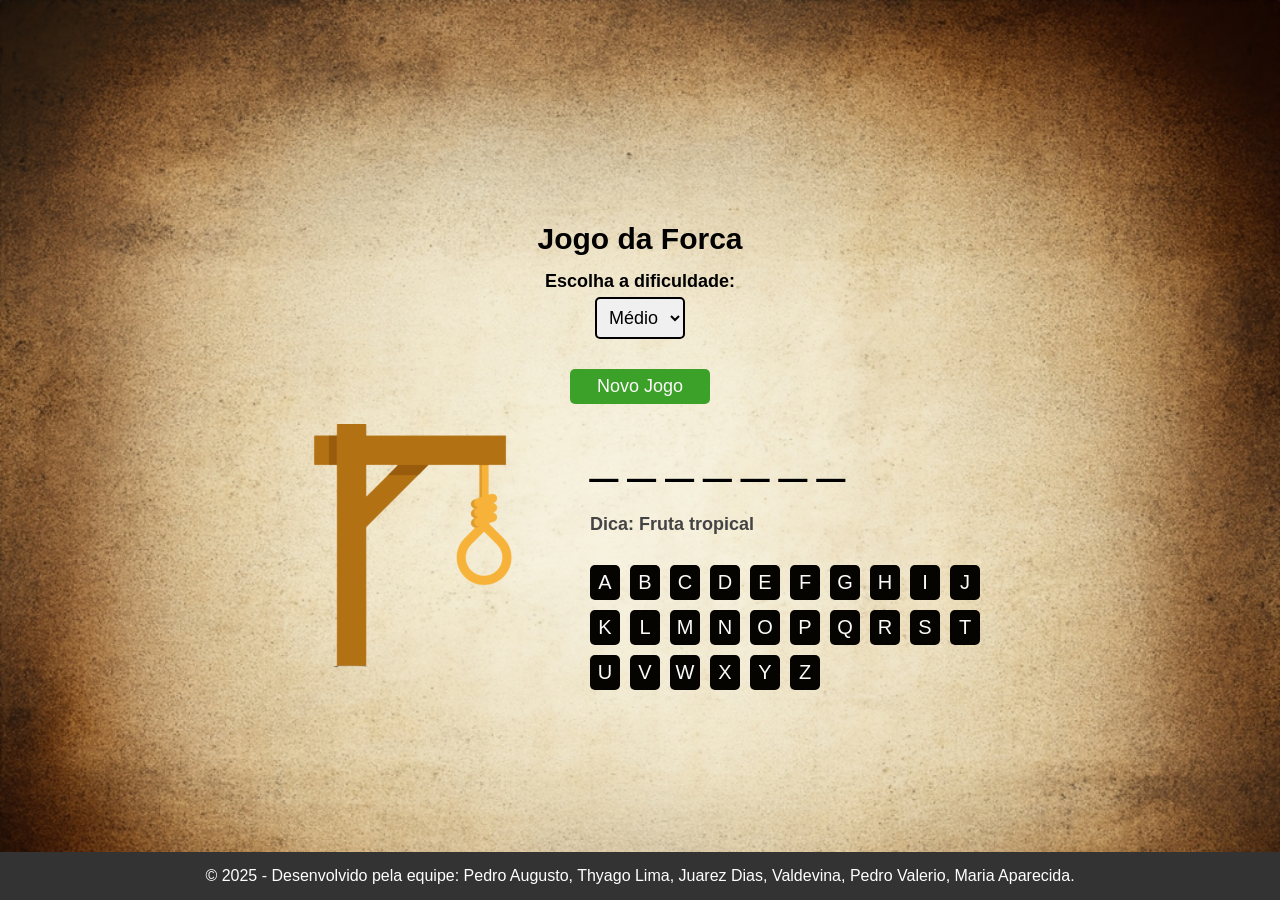
<file: jogo_da_forca_v2/index.html>
<!DOCTYPE html>
<html lang="pt-BR">
<head>
  <meta charset="UTF-8">
  <meta http-equiv="X-UA-Compatible" content="IE=edge">
  <meta name="viewport" content="width=device-width, initial-scale=1.0">
  <title>Jogo da Forca</title>
  <link rel="stylesheet" href="style.css">
</head>
<body>
  <header>
    <h1>Jogo da Forca</h1>
  </header>

  <!-- Seletor de nível -->
  <label for="level">Escolha a dificuldade:</label>
  <select id="level" class="level-select">
    <option value="facil">Fácil</option>
    <option value="medio" selected>Médio</option>
    <option value="dificil">Difícil</option>
  </select>

  <button class="new">Novo Jogo</button>

  <main>
    <article class="content-img">
      <img src="img1.png" width="250px" alt="Jogo da forca">
    </article>
    
    <article class="content">
      <div class="guess-word"></div>
      <div class="clue"></div>

      <!-- Campo para chutar a palavra completa -->
      <div class="guess-input-container" style="display: none;">
        <input type="text" class="guess-input" placeholder="Digite a palavra">
        <button class="guess-btn">Chutar</button>
      </div>

      <div class="btns"></div>
    </article>
  </main>
  <div class="guess-input-container">
    <input type="text" class="guess-input" placeholder="Chute a palavra">
    <button class="guess-btn">Chutar</button>
  </div>
<section>
  <footer>
    <p>&copy; 2025 - Desenvolvido pela equipe: Pedro Augusto, Thyago Lima, Juarez Dias, Valdevina, Pedro Valerio, Maria Aparecida.</p>
  </footer>
</section>


  <script src="script.js" type="module"></script>
   <!--Adicionar futuramente uma informação que indique quem são os fundadores do mini-game-->
</body>
</html>
</file>
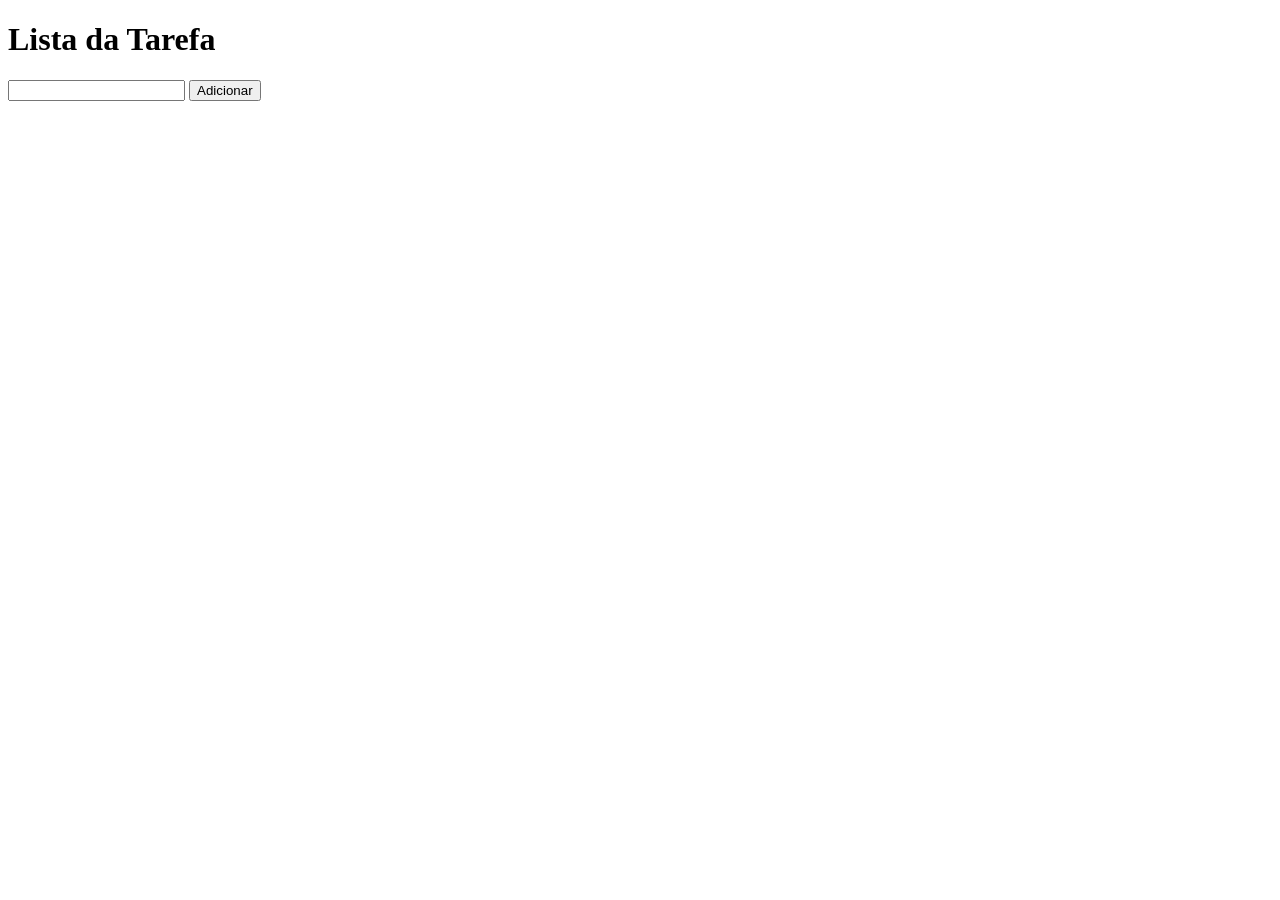
<file: toDoList/index.html>
<!DOCTYPE html>
<html lang="pt-br">
<head>
    <meta charset="UTF-8">
    <meta name="viewport" content="width=device-width, initial-scale=1.0">
    <title>To do list</title>
    <link rel="stylesheet" href="style.css">
</head>
<body>
    <header>
        <h1>Lista da Tarefa</h1>
    </header>
    <main>
        <form>
            <input type="text" placehoder="informe sua tarefa">
            <button>Adicionar</button>
        </form>
        <section>
            <ul>
                
            </ul>
        </section>
    </main>
    <footer></footer>
    <script type="module" src="script.js"></script>
</body>
</html>
</file>
<file: jogo_da_forca_v2/style.css>
* {
  margin: 0;
  padding: 0;
  box-sizing: border-box;
}

body {
  background-image: url("background.jpg");
  background-repeat: no-repeat;
  background-size: cover;
  background-position: top;
  background-attachment: scroll;
  height: 200px;
  width: 100%;
  display: flex;
  align-items: center;
  justify-content: space-around;
}
body {
  display: flex;
  align-items: center;
  justify-content: center;
  flex-direction: column;
  min-height: 100vh;
  font-family: Arial, Helvetica, sans-serif;
  background-color: #f5f5f5;
}


header h1 {
  font-size: 30px;
  margin-bottom: 15px;
}

main {
  display: flex;
  align-items: center;
  gap: 50px;
}

.content {
  display: flex;
  flex-direction: column;
  gap: 30px;
  height: 250px;
  max-width: 400px;
}

.guess-word {
  display: flex;
  gap: 10px;
  font-size: 50px;
  flex-wrap: wrap;
}

.btns {
  display: flex;
  gap: 10px;
  flex-wrap: wrap;
}

button {
  height: 35px;
  font-size: 20px;
  cursor: pointer;
  color: rgb(252, 250, 250);
  border: none;
  border-radius: 5px;
}

.btns button {
  width: 30px;
  background-color: #050400;
}

.new {
  width: 140px;
  background-color: #3ba128;
  margin: 20px;
  font-size: 18px;
}

button:hover {
  opacity: 0.8;
}

.clue {
  font-size: 18px;
  font-weight: bold;
  color: #444;
}

/* ---- ESTILOS PARA O SELETOR DE NÍVEL ---- */
.level-select {
  padding: 8px;
  font-size: 18px;
  border-radius: 5px;
  border: 2px solid #000000;
  background-color: #f0f0f0;
  cursor: pointer;
  margin-bottom: 10px;
}

.level-select:focus {
  outline: 2px solid #000000;
}

/* Estilizando o rótulo */
label[for="level"] {
  font-size: 18px;
  font-weight: bold;
  margin-bottom: 5px;
}

/* ---- ESTILOS PARA O CAMPO DE CHUTE DE PALAVRA ---- */
.guess-input-container {
  display: flex;
  gap: 13px;
  align-items: center;
}

.guess-input {
  font-size: 20px;
  padding: 5px;
  border: 2px solid #3ba128;
  border-radius: 5px;
  outline: none;
  text-transform: uppercase;
}

.guess-btn {
  font-size: 18px;
  padding: 5px 10px;
  background-color: #facc02;
  border: none;
  border-radius: 5px;
  cursor: pointer;
}

.guess-btn:hover {
  opacity: 0.8;
}

/* Responsividade */
@media (max-width: 650px) {
  main {
    flex-direction: column;
    padding: 10px;
  }

  .guess-word {
    font-size: 40px;
  }

  .btns {
    gap: 5px;
  }

  .guess-input {
    font-size: 16px;
  }
}
.guess-input-container {
  display: none;
  flex-direction: row;
  align-items: center;
  gap: 10px;
  margin-top: 20px;
}

.guess-input {
  width: 300px;
  height: 30px;
  font-size: 20px;
  text-align: center;
  border: 2px solid #000;
  border-radius: 5px;
}

.guess-btn {
  background-color: #3ba128;
  color: black;
  font-size: 18px;
  padding: 5px 10px;
  border: none;
  cursor: pointer;
  border-radius: 5px;
}

.guess-btn:hover {
  background-color: #0056b3;
}
footer {
  width: 100%;
  text-align: center;
  padding: 15px;
  background-color: #333;
  color: white;
  font-size: 16px;
  position: absolute;
  bottom: 0;
  left: 0;
}

@media (max-width: 650px) {
  footer {
    font-size: 14px;
    padding: 10px;
  }
}
</file>
<file: toDoList/style.css>
li {
    list-style-type: none;
}
</file>
